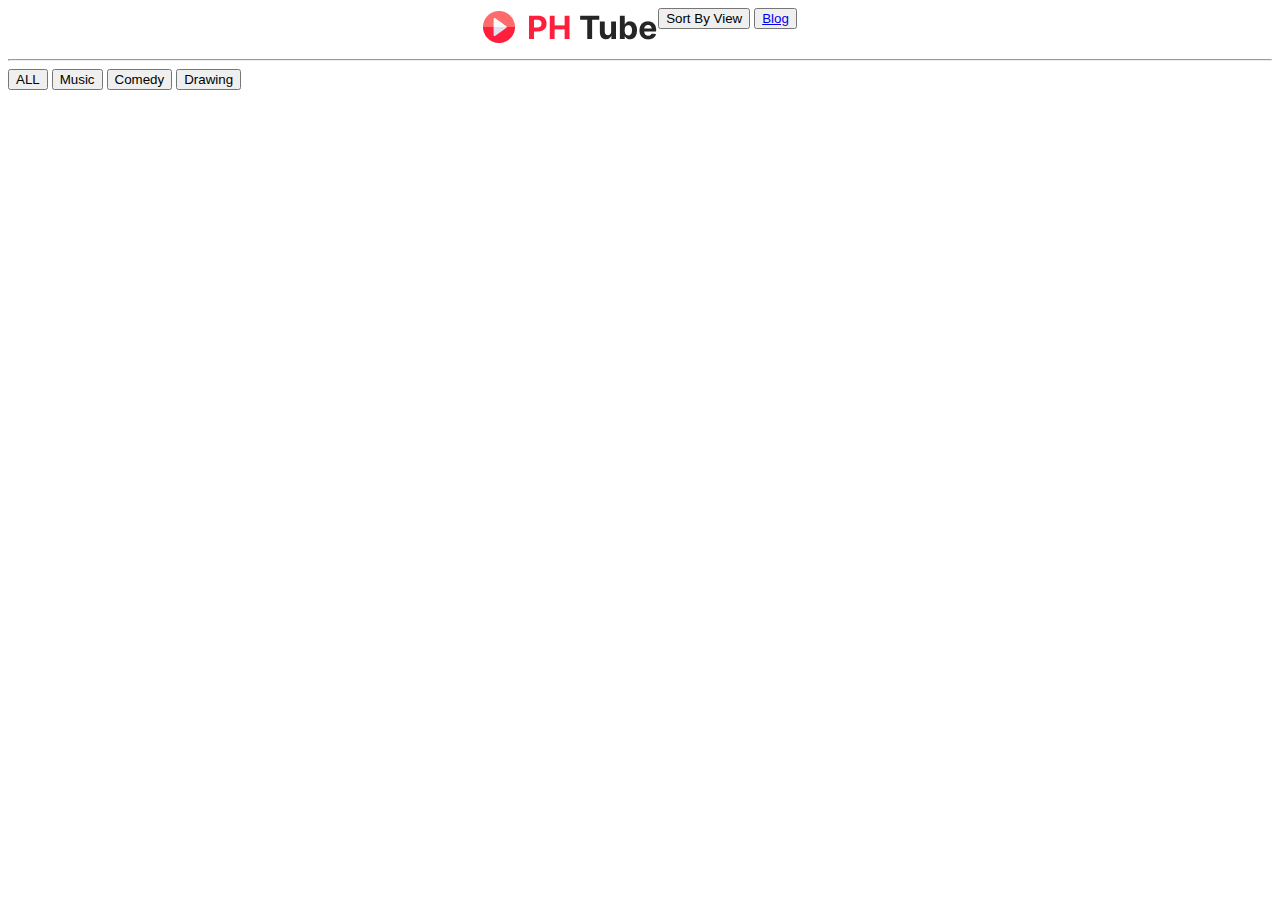
<file: index.html>
<!DOCTYPE html>
<html lang="en">
<head>
    <meta charset="UTF-8">
    <meta name="viewport" content="width=device-width, initial-scale=1.0">
    <link href="https://cdn.jsdelivr.net/npm/bootstrap@5.0.2/dist/css/bootstrap.min.css" rel="stylesheet" integrity="sha384-EVSTQN3/azprG1Anm3QDgpJLIm9Nao0Yz1ztcQTwFspd3yD65VohhpuuCOmLASjC" crossorigin="anonymous">
    <link rel="stylesheet" href="https://cdn.jsdelivr.net/npm/bootstrap-icons@1.3.0/font/bootstrap-icons.css">
    <link rel="stylesheet" href="style.css">
    <title>PH Tube</title>
    <link rel="shortcut icon" href="resources/Logo.png" type="image/x-icon">
</head>
<body>
    <div class="container">
        <!-- Logo part -->
        <div class="container">
            <div class="logo-container d-flex justify-content-between align-items-center m-auto">
                <a href="index.html">
                    <img class="m-3 m-md-5" src="resources/Logo.png" alt="logo">
                </a>
                    <div class="d-flex align-items-center">
                    <button id="sort-by-view" class="btn btn-secondary sort-button me-3">Sort By View</button>
                    <button class="btn btn-danger blog"><a class="text-white text-decoration-none" target="blank" href="blog.html">Blog</a></button>
                    </div>
            </div>
        </div>

        <hr>




        <!-- Category Part -->
        <div class="category">
            <div
              id="categoryButtons"
              class=" d-flex flex-column flex-md-row justify-content-center align-items-center m-auto"
            >
                <button id="all-category" class="btn btn-danger m-3 m-md-5">
                  ALL
                </button>
                <button id="music-category" class="btn btn-secondary m-3 m-md-5">Music</button>
                <button id="comedy-category" class="btn btn-secondary m-3 m-md-5">Comedy</button>
                <button id="drawing-category" class="btn btn-secondary m-3 m-md-5">Drawing</button>
            </div>
          </div>


        <!-- Display Each Video -->
        <div id="video-container"></div>
    </div>





    <!-- Script File -->
    <script src="app.js"></script>
    <script src="https://cdn.jsdelivr.net/npm/bootstrap@5.0.2/dist/js/bootstrap.bundle.min.js" integrity="sha384-MrcW6ZMFYlzcLA8Nl+NtUVF0sA7MsXsP1UyJoMp4YLEuNSfAP+JcXn/tWtIaxVXM" crossorigin="anonymous"></script>
</body>
</html>
</file>
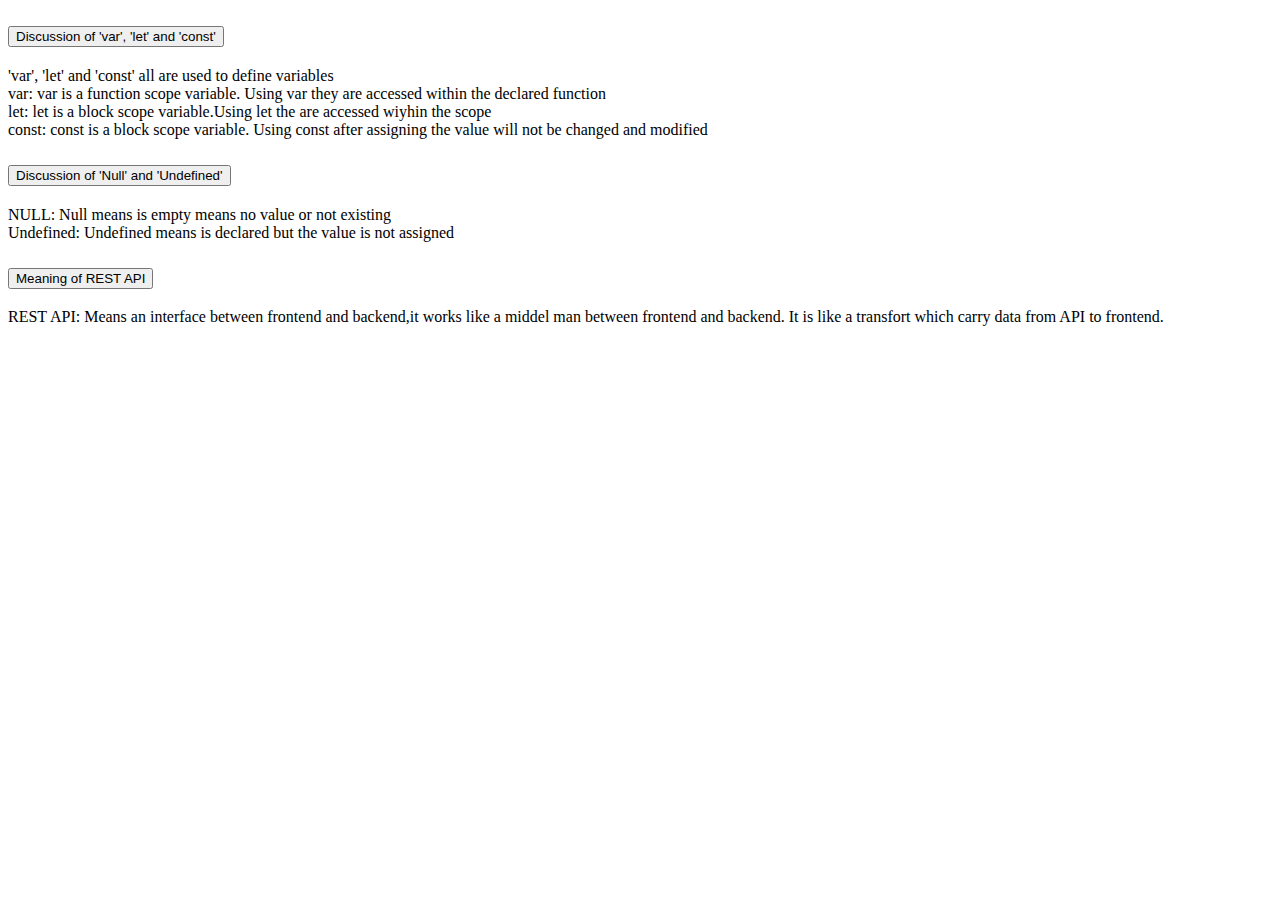
<file: blog.html>
<!DOCTYPE html>
<html lang="en">
<head>
    <meta charset="UTF-8">
    <meta name="viewport" content="width=device-width, initial-scale=1.0">
    <link href="https://cdn.jsdelivr.net/npm/bootstrap@5.0.2/dist/css/bootstrap.min.css" rel="stylesheet" integrity="sha384-EVSTQN3/azprG1Anm3QDgpJLIm9Nao0Yz1ztcQTwFspd3yD65VohhpuuCOmLASjC" crossorigin="anonymous">
    <title>Blog</title>
</head>
<body class="bg-info p-5">
    <div class="container">
        <div class="row col-md-12 col-sm-12">
            <div class="accordion accordion-flush" id="accordionFlushExample">
                <div class="accordion-item">
                  <h2 class="accordion-header" id="flush-headingOne">
                    <button class="accordion-button collapsed" type="button" data-bs-toggle="collapse" data-bs-target="#flush-collapseOne" aria-expanded="false" aria-controls="flush-collapseOne">
                      Discussion of 'var', 'let' and 'const'
                    </button>
                  </h2>
                  <div id="flush-collapseOne" class="accordion-collapse collapse" aria-labelledby="flush-headingOne" data-bs-parent="#accordionFlushExample">
                    <div class="accordion-body">'var', 'let' and 'const' all are used to define variables <br>
                        var: var is a function scope variable. Using var they are accessed within the declared function<br>
                        let: let is a block scope variable.Using let the are accessed wiyhin the scope<br>
                        const: const is a block scope variable. Using const after assigning the value will not be changed and modified
                    </div>
                  </div>
                </div>
                <div class="accordion-item">
                  <h2 class="accordion-header" id="flush-headingTwo">
                    <button class="accordion-button collapsed" type="button" data-bs-toggle="collapse" data-bs-target="#flush-collapseTwo" aria-expanded="false" aria-controls="flush-collapseTwo">
                      Discussion of 'Null' and 'Undefined'
                    </button>
                  </h2>
                  <div id="flush-collapseTwo" class="accordion-collapse collapse" aria-labelledby="flush-headingTwo" data-bs-parent="#accordionFlushExample">
                    <div class="accordion-body">NULL: Null means is empty means no value or not existing<br>
                      Undefined: Undefined means is declared but the value is not assigned
                    </div>
                  </div>
                </div>
                <div class="accordion-item">
                  <h2 class="accordion-header" id="flush-headingThree">
                    <button class="accordion-button collapsed" type="button" data-bs-toggle="collapse" data-bs-target="#flush-collapseThree" aria-expanded="false" aria-controls="flush-collapseThree">
                      Meaning of REST API
                    </button>
                  </h2>
                  <div id="flush-collapseThree" class="accordion-collapse collapse" aria-labelledby="flush-headingThree" data-bs-parent="#accordionFlushExample">
                    <div class="accordion-body">REST API: Means an interface between frontend and backend,it works like a middel man between frontend and backend. It is like a transfort which carry data from API to frontend.</div>
                  </div>
                </div>
              </div>
        </div>
    </div>


    <!-- Script File -->
    <script src="https://cdn.jsdelivr.net/npm/bootstrap@5.0.2/dist/js/bootstrap.bundle.min.js" integrity="sha384-MrcW6ZMFYlzcLA8Nl+NtUVF0sA7MsXsP1UyJoMp4YLEuNSfAP+JcXn/tWtIaxVXM" crossorigin="anonymous"></script>
</body>
</html>
</file>
<file: style.css>
.logo-container {
    display: flex;
    justify-content: center;
    
}

.box {
    width: 300px;
    height: 300px;
    border: none;
    padding: 10px;
    text-align: center;
    margin: 5px;
    margin-top: 5px;
}

#video-container {
    display: flex;
    flex-wrap: wrap;
    justify-content: space-around;
    align-items: center;
}

.img-box {
    height: 150px;
    width: 300px;
    padding: 20px;
}

.author-profile {
    height: 40px; 
    width: 40px; 
    margin-right: 5px; 
    border-radius: 50%;
}

.profile-info {
    display: flex;
    align-items: center;
    justify-content: flex-start; 
}

.video-info {
    text-align: left;
}

.profile-verified{
    display: flex;
}

.display-message{
    text-align: center;
    justify-content: center;
    margin-top: 20px;
}
.date-ago{
    margin-top: -25px;
    color: rgb(8, 8, 1);
}
</file>
